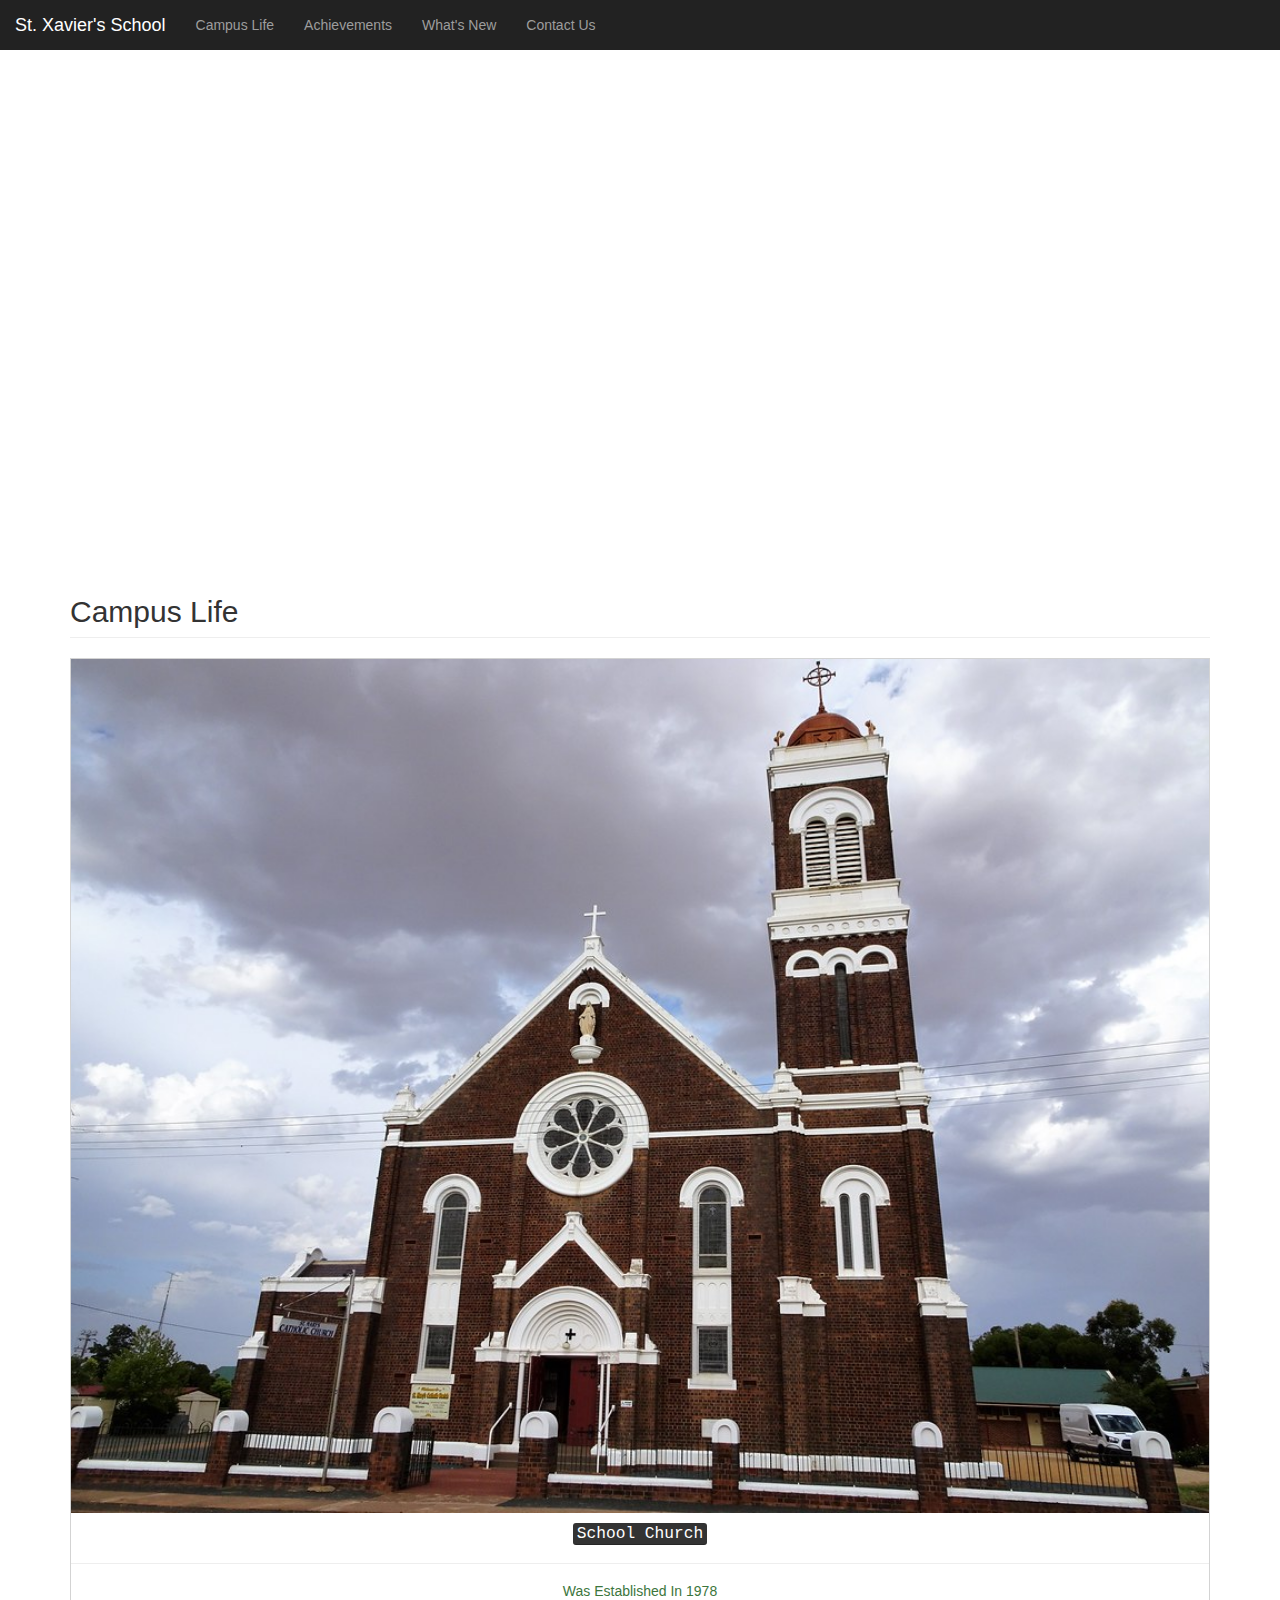
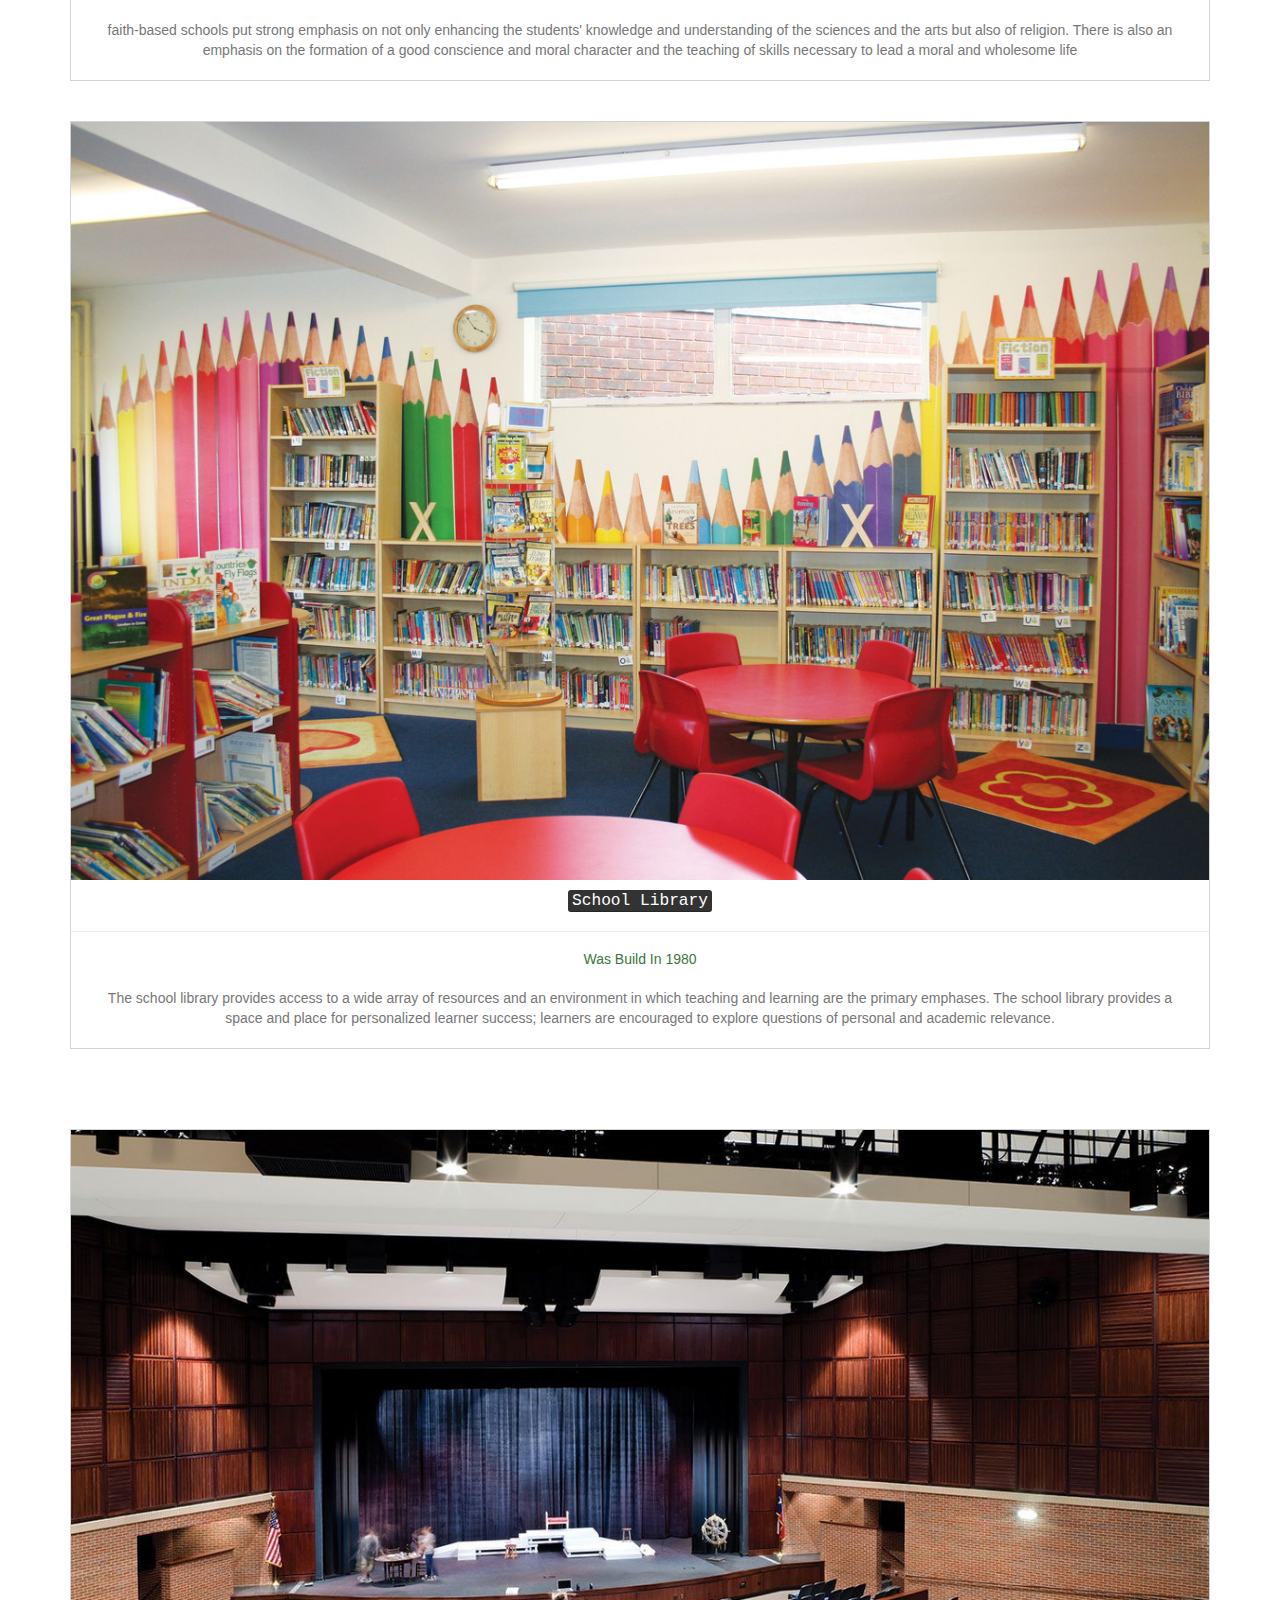
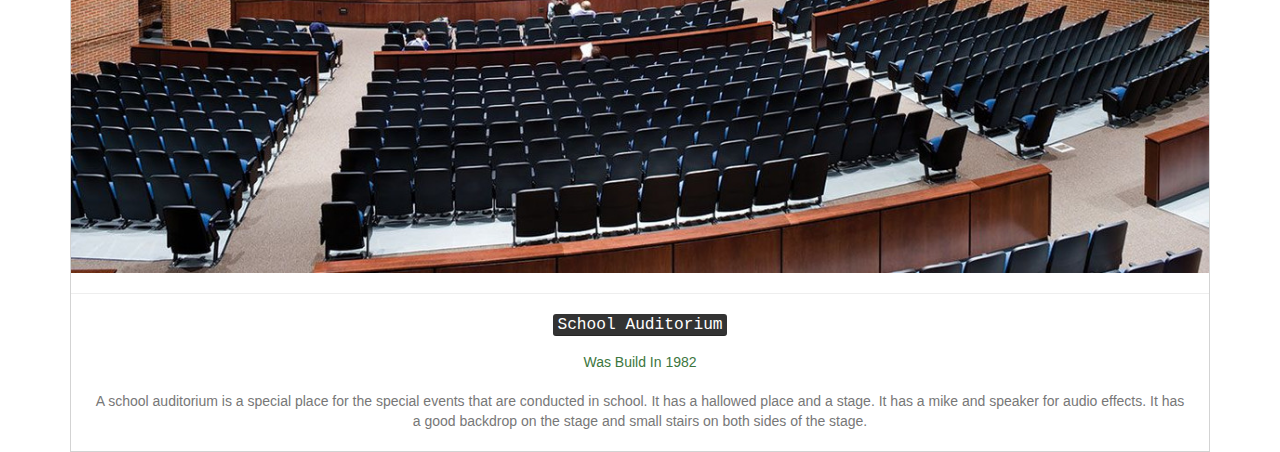
<file: Student Assets-20220806T141508Z-001/Student Assets/index.html>
<!DOCTYPE html>
<html>

<head>
  <title>School Website</title>
  <meta name="viewport" content="width=device-width, initial-scale=1">

  <link rel="stylesheet" href="https://maxcdn.bootstrapcdn.com/bootstrap/3.4.0/css/bootstrap.min.css">

  <script src="https://ajax.googleapis.com/ajax/libs/jquery/3.4.1/jquery.min.js"></script>

  <script src="https://maxcdn.bootstrapcdn.com/bootstrap/3.4.0/js/bootstrap.min.js"></script>

  <link rel="stylesheet" href="https://cdnjs.cloudflare.com/ajax/libs/font-awesome/4.7.0/css/font-awesome.min.css">

  <link rel="stylesheet" href="style.css">

</head>

<body>

  <nav class="navbar-inverse" style="position:sticky;top:0;z-index:99999">
    <div class="navbar-header">
    <button type="button" class="navbar-toggle" data-toggle="collapse" data-target="#myNavbar"> <span class="icon-bar"></span>
    <span class="icon-bar"></span>
    <span class="icon-bar"></span>
    </button>
    <a class="navbar-brand" href="#">St. Xavier's School</a> </div>
    <div class="collapse navbar-collapse" id="myNavbar">
    <ul class="nav navbar-nav">
    <li><a href="#campus_life">Campus Life</a></li>
    <li><a href="#achievements">Achievements</a></li>
    <li><a href="#new">What's New</a></li>
    <li><a href="#contactUs">Contact Us</a></li>
    </ul>
    </div>
    </nav>
    <iframe id="image" src="https://content.jdmagicbox.com/comp/patna/t2/0612px612.x612.160122121156.m7t2/catalogue/leeds-international-school-patna-ltcrnoi1rq.jpg?clr=003866"></iframe>
</body>
</html>
<div class="container">
  <h2 class="page-header" id="campus_life">Campus Life</h2>
  <center>
  <div class="travel_mainDiv"> <img src="church.jpg">
  <h4 class="text-capitalize"><kbd>School Church</kbd></h4>
  <hr>
  <h5 class="text-success text-capitalize" >was established in 1978</h5> <p class="text-muted">faith-based schools put strong emphasis on not only enhancing the students' knowledge and understanding of the sciences and the arts but also of religion. There is also an emphasis on the formation of a good conscience and moral character and the teaching of skills necessary to lead a moral and wholesome life</p> </div>
  </center>

  <br><br>
<center>
<div class="travel_mainDiv"> <img src="st2.jpg">
<h4 class="text-capitalize"><kbd>school library</kbd></h4>
<hr>
<h5 class="text-success text-capitalize" >was build in 1980</h5> <p class="text-muted" >The school library provides access to a wide array of resources and an environment in which teaching and learning are the primary emphases. The school library provides a space and place for personalized learner success; learners are encouraged to explore questions of personal and academic relevance.</p>
</div>
</center>
<br><br>
<center>

  <br><br>
<center>
<div class="travel_mainDiv">
<img src="st3.jpg">
<hr>
<h4 class="text-capitalize"><kbd>school auditorium</kbd></h4> <h5 class="text-success text-capitalize" >was build in 1982</h5> <p class="text-muted" >A school auditorium is a special place for the special events that are conducted in school. It has a hallowed place and a stage. It has a mike and speaker for audio effects. It has a good backdrop on the stage and small stairs on both sides of the stage.</p> </div>
</center>
</file>
<file: Student Assets-20220806T141508Z-001/Student Assets/style.css>
#image
{
    width:100%;
    height:500px;
    border: none;
}
.travel_mainDiv
{border: 1px solid lightgrey;
}

.travel_mainDiv img
{width: 100%;
}
.travel_mainDiv h5, .travel_mainDiv p
{margin: 20px;}
</file>
